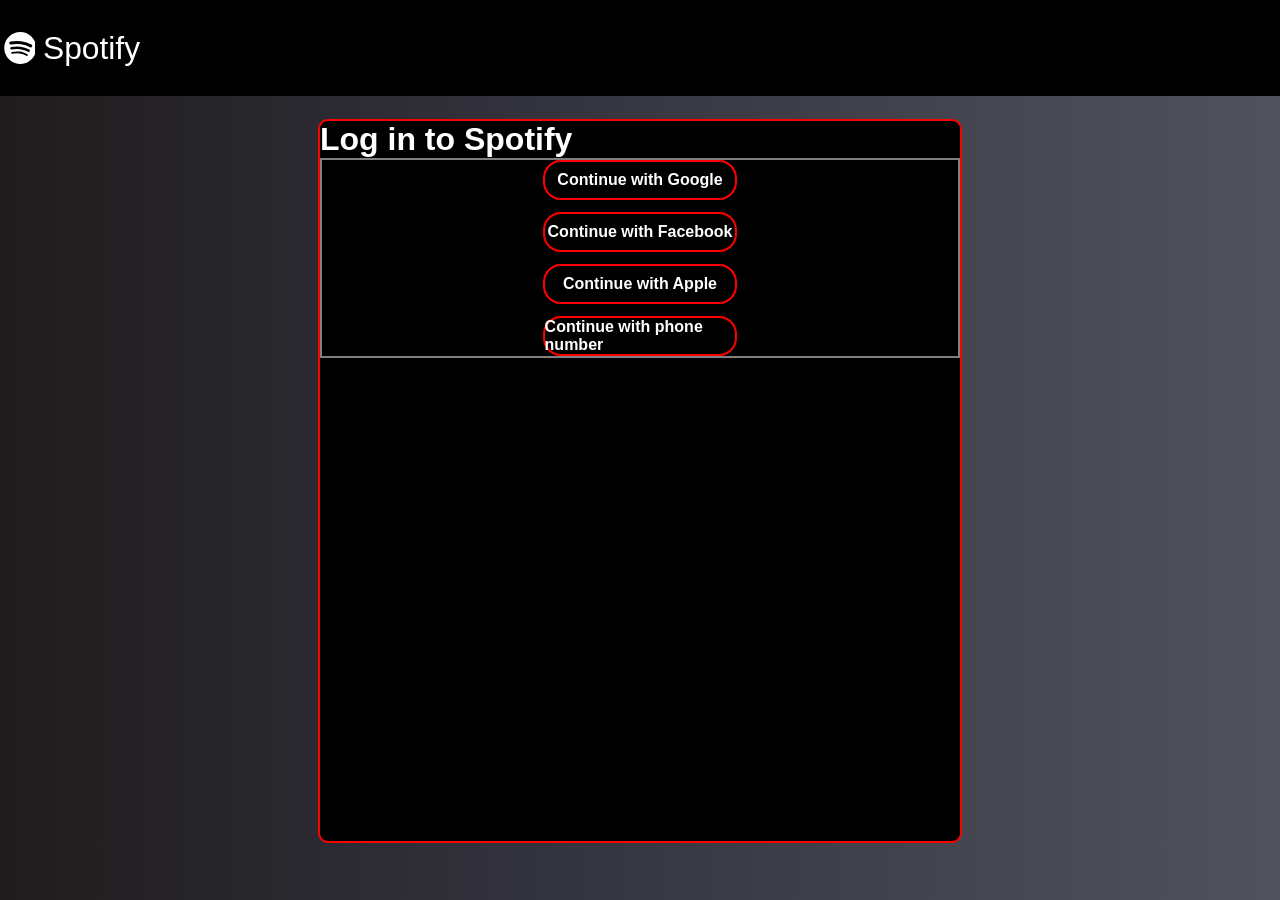
<file: LoginPage/SpotifyLogin.html>
<!DOCTYPE html>
<html lang="en">

<head>
    <meta charset="UTF-8">
    <meta name="viewport" content="width=device-width, initial-scale=1.0">
    <title>Login</title>
    <style>
        * {
            margin: 0;
            padding: 0;
            font-family: 'Segoe UI', Tahoma, Geneva, Verdana, sans-serif;
            color: white;
        }

        body {
            background: linear-gradient(90deg, rgba(31, 28, 28, 1) 0%, rgba(50, 50, 61, 1) 40%, rgba(81, 83, 92, 1) 100%);
            overflow-x: hidden;
            display: flex;
            align-items: center;
            justify-content: center;
            flex-direction: column;
            gap: 2.5vh;

        }

        nav {
            width: 100%;
            height: 8vh;
            background-color: black;
            display: flex;
            align-items: center;
            padding: 12px 0 12px 6px;
        }

        nav div {
            width: 10%;
            height: 10%;
            display: flex;
            align-items: center;
            gap: 8px;
            font-size: 1.985em;
        }

        .loginBox {
            background-color: black;
            border: 2px solid red;
            width: 50vmax;
            border-radius: 10px;
            height: 80vmin;
        }
        .loginOptions
        {
            border: 2px solid gray;
            display: flex;
            flex-direction: column;
            align-items: center;
            justify-content: center;
            gap: 12px;
        }
        .text-size {
            font-weight: 600;
            border-radius: 18px;
            border: 2px solid red;
            width:30%;
            height:4vh;
            display: flex;
            align-items: center;
            justify-content: center;
        }
    </style>
</head>

<body>
    <nav>
        <div>
            <img src="logo.svg" alt="">
            <span>Spotify</span>
        </div>
    </nav>
    <main>
        <div class="loginBox">
            <h1>Log in to Spotify</h1>
            <div class="loginOptions">

                <div class="google text-size">
                    <!-- icon -->
                    <span>Continue with Google</span>
                </div>
                <div class="facebook text-size">
                    <!-- icon -->
                    <span>Continue with Facebook</span>
                </div>
                <div class="apple text-size">
                    <!-- icon -->
                    <span>Continue with Apple</span>
                </div>
                <div class="text-size">
                    <span>Continue with phone number</span>
                </div>

            </div>
        </div>
    </main>
</body>

</html>
</file>
